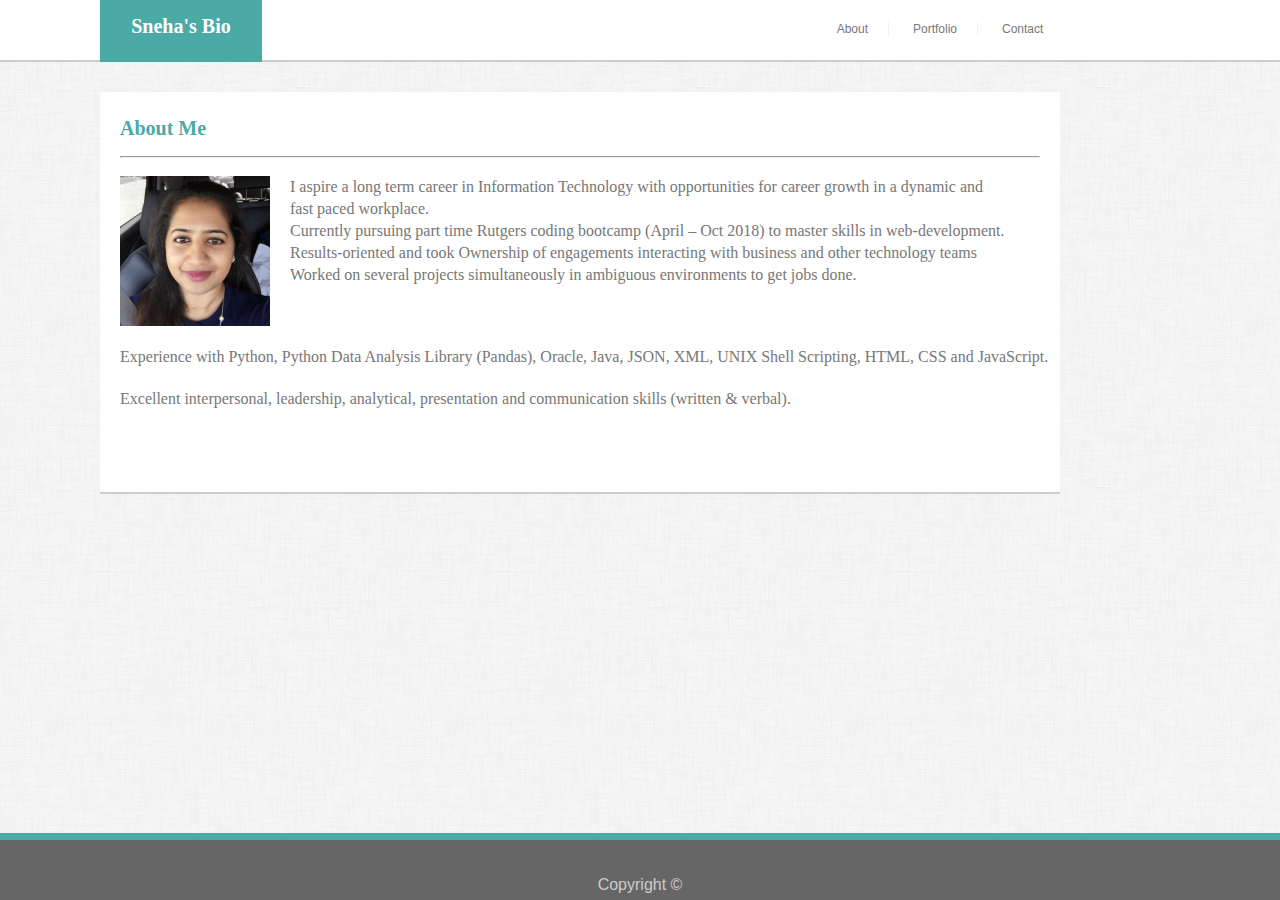
<file: index.html>
<!DOCTYPE = html>
<html lang="en-us">
	<head>
		<meta charset="UTF-8">
		<title>Portfolio</title>
		<link rel="stylesheet" type="text/css" href="assets/css/reset.css">
		<link rel="stylesheet" type="text/css" href="assets/css/style.css">
	</head>
	<body>
	
	
		<header>
			<h1>Sneha's Bio </h1>
			<nav>
				<a href="index.html">About</a>
				<a href="portfolio.html">Portfolio</a>
				<a href="contact.html">Contact</a>
			</nav>
		</header>
		<section class="container index">
			<br>
					<h2>About Me</h2>
					<hr>
					<div class="left-section">
					<img src="assets/images/sneha.jpeg" alt="Sneha" id="self"/>
					</div>
					<div class="right-section">
						<p>I aspire a long term career in Information Technology with opportunities for career growth in a dynamic and fast paced workplace.</p>
						<p>Currently pursuing part time Rutgers coding bootcamp (April – Oct 2018) to master skills in web-development.</p>
						<p>Results-oriented and took Ownership of engagements interacting with business and other technology teams</p><p>Worked on several projects simultaneously in ambiguous environments to get jobs done.</p>
					</div>
					<div class="bottom-section">
							<p>Experience with Python, Python Data Analysis Library (Pandas), Oracle, Java, JSON, XML, UNIX Shell Scripting,
									HTML, CSS and JavaScript.</p>
					</div>
					<div class="bottom-section">
							<p>Excellent interpersonal, leadership, analytical, presentation and communication skills (written &amp; verbal).
							</p>
					</div>
				</section>
				<footer>Copyright &copy; </footer>
	</body>

</html>
</file>
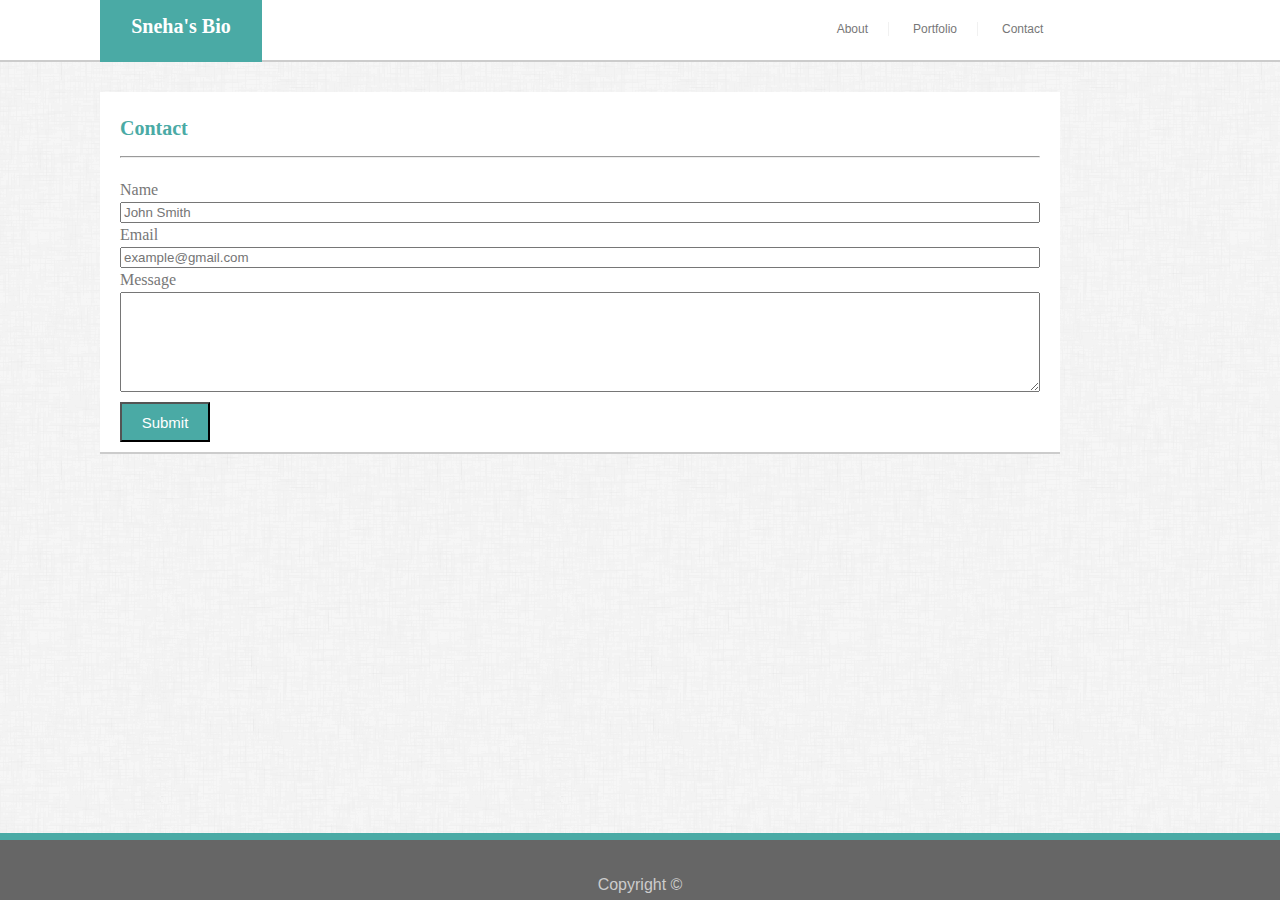
<file: contact.html>
<!DOCTYPE = html>
<html lang="en-us">
	<head>
		<meta charset="UTF-8">
		<title>Portfolio</title>
		<link rel="stylesheet" type="text/css" href="assets/css/reset.css">
		<link rel="stylesheet" type="text/css" href="assets/css/style.css">
	</head>
	<body>
		<header>
			<h1>Sneha's Bio </h1>
			<nav>
				<a href="index.html">About</a>
				<a href="portfolio.html">Portfolio</a>
				<a href="contact.html">Contact</a>
			</nav>
        </header>
        <section class="ccontainer">
				<br>
				<h2>Contact</h2>
				<hr>
				<form class="contact">
					<label>Name</label><br>
					<input type="text" placeholder="John Smith" class="input-width"><br>
					<label>Email</label><br>
					<input type="text" placeholder="example@gmail.com" class="input-width"><br>
					<label>Message</label><br>
					<textarea class="textSpec"></textarea> <br>
					<button>Submit</button>
				</form>		
		</section>
        <footer>Copyright &copy; </footer>
    </body>
</html>
</file>
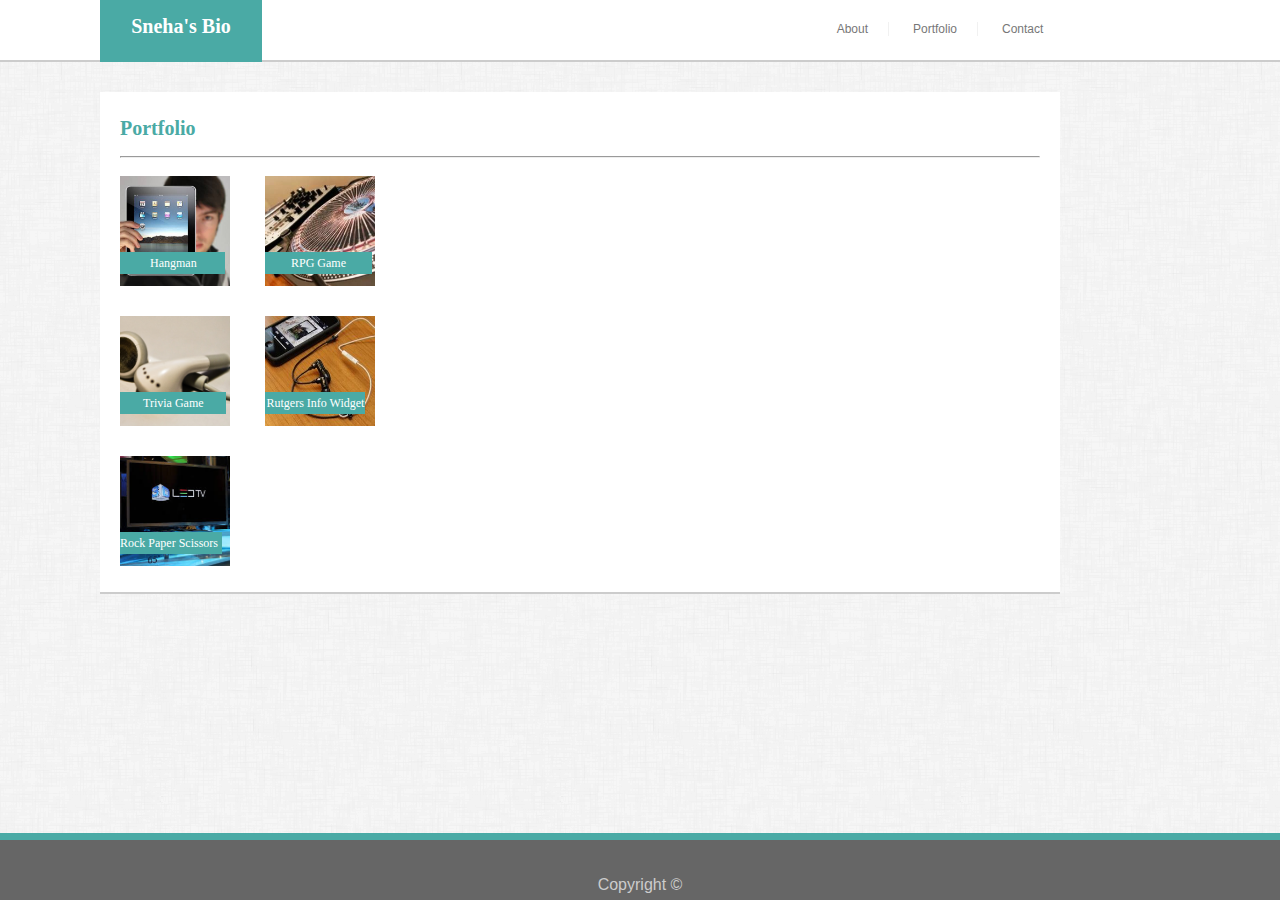
<file: portfolio.html>
<!DOCTYPE = html>
<html lang="en-us">
	<head>
		<meta charset="UTF-8">
		<title>Portfolio</title>
		<link rel="stylesheet" type="text/css" href="assets/css/reset.css">
		<link rel="stylesheet" type="text/css" href="assets/css/style.css">
	</head>
	<body>
	
	
		<header>
			<h1>Sneha's Bio </h1>
			<nav>
				<a href="index.html">About</a>
				<a href="portfolio.html">Portfolio</a>
				<a href="contact.html">Contact</a>
			</nav>
        </header>
		<section class="pcontainer portfolio">
		<br>
			<h2>Portfolio</h2>
			<hr>
		<div class="list">
			<div >
					<img class="port-img" src="assets/images/Hangman400.jpg" alt="Hangman" />
					<div class="text-block port1">Hangman</div>
			</div>
			<div >
					<img class="port-img full" src="assets/images/RPG_Game400.jpeg" alt="RPG_Game" />
					<div class="text-block port2">RPG Game</div>
			</div>
			
			<div >
					<img class="port-img" src="assets/images/Trivia_Game500.jpg" alt="Trivia Game" />
					<div class="text-block port3">Trivia Game</div>
			</div>
			<div >
					<img class="port-img full" src="assets/images/Rutgers_Info_Widget236.jpg" alt="Rutgers Info Widget" />
					<div class="text-block port4">Rutgers Info Widget</div>
			</div>
		
			<div >
					<img class="port-img" src="assets/images/Rock_Paper_Scissors600.jpeg" alt="Rock Paper Scissors" />
					<div class="text-block port5">Rock Paper Scissors</div>
			</div>
					
		</div>
		</section>
        <footer>Copyright &copy; </footer>
    </body>
</html>
</file>
<file: assets/css/style.css>
body {
	font-family: 'Arial', 'Helvetica Neue', Helvetica, sans-serif;
	color: #777777;
	background-image: url("../images/dust_scratches.png");
  }
  
  header {
	font-family: 'Georgia', Times, Times New Roman, serif;
	background-color: #ffffff;
	border-bottom: 2px solid #cccccc;
	text-align: center;
	width: 100%;
	height: 60px;
}
h1{
	
	font-family: 'Georgia', Times, Times New Roman, serif;
	color: #ffffff;
	background: #4aaaa5;
	float: left;	
	width:150px;
	padding: 6px;
	margin-top:0px;
	margin-left: 100px;
	height: 50px;
	font-size: 20px;
	font-weight: bold;
	line-height: 40px;
	
}

nav{
	margin-left:600px;
	padding:20px;

}

a{
	text-align: right;
	font-family: 'Arial', 'Helvetica Neue', Helvetica, sans-serif;
	color: #777777;
	text-decoration: none;
	padding-left: 20px;
	padding-right: 20px;
	border-right: 1px solid #f1f1f1;
	font-size: 12px;
}

a:last-child {
    border-right: none;
}

.container {
	
	font-family: 'Georgia', Times, Times New Roman, serif;
	background-color: #ffffff;
	border-bottom: 2px solid #cccccc;
	
	width: 960px ;
	
	margin-top: 30px;
	margin-left: 100px;
	margin-right: 100px;
	
	
}

.ccontainer {
	
	font-family: 'Georgia', Times, Times New Roman, serif;
	background-color: #ffffff;
	border-bottom: 2px solid #cccccc;
	
	width: 960px ;
	
	margin-top: 30px;
	margin-left: 100px;
	margin-right: 100px;
	
	
}

.pcontainer {
	
	font-family: 'Georgia', Times, Times New Roman, serif;
	background-color: #ffffff;
	border-bottom: 2px solid #cccccc;
	
	width: 960px ;
	
	margin-top: 30px;
	margin-left: 100px;
	margin-right: 100px;
	
	
}

.index{
	height: 400px;
}


.portfolio{
	height: 500px;
	position: relative;
}

h2{
	
	color: #4aaaa5;
	font-family: 'Georgia', Times, Times New Roman, serif;
	font-weight: bold;
	padding: 10px;
	text-align: left;
	font-size: 20px;
	margin-left: 10px;
}

hr{
	margin-left: 20px;
	margin-right: 20px;
}

img{
	margin-top: 10px;
	margin-left: 20px;
	height: 150px;
	width: 150px;
	float: left;
}

.port-img{
	margin-top: 10px;
	margin-left: 20px;
	margin-right: 15px;
	margin-bottom: 20px;
	height: 110px;
	width: 110px;
	float: left;
}

.port-img.full{
	
	margin-right:600px;
	
}

.left-section{
	float: left;
	
}

.right-section{
	margin-top: 10px;
	margin-left: 20px;
	float: left;
	line-height: 22px;
	width: 75%;
	height: 150px;
}

.bottom-section{
	margin-top: 20px;
	margin-left: 20px;
	float: left;
	line-height: 22px;
	width: 100%;
	
}

footer {

	position: fixed;
   	left: 0;
   	bottom: 0;
   	width: 100%;
  	text-align:center;
	background-color: #666666;
	font-family: 'Arial', 'Helvetica Neue', Helvetica, sans-serif;
	border-top: 7px solid #4aaaa5;
	color: #cccccc;
	height: 60px;
	line-height: 90px;
} 

.contact {
	
	background-color:#ffffff;
	padding: 10px;
	margin-left: 10px;
	margin-top: 10px;
	line-height: 1.5;
	
}

button {
	background-color: #4aaaa5;
	color: #ffffff;
	width: 90px;
	height: 40px;
	margin-top: 10px;
	font-size: 15px;
}

.input-width{
	width: 920px;
}

.textSpec{
	width:920px;
	height:100px;
}

.list {
	display: inline;
} 
.portfolio-icon{
	width: 280px;
	height: 40px;
	text-align: center;
	background-color: #4aaaa5;
	color: #ffffff;
	font-family: 'Georgia', Times, Times New Roman, serif;
	font-size: 1.5rem;
	padding-top: 20px;
	position: relative;
	bottom: 75px;
}

.text-block {
	position: absolute;
    background-color: #4aaaa5;
	color: #ffffff;
	font-family: 'Georgia', Times, Times New Roman, serif;
	padding-top: 5px;
    font-size: 12px;
	padding-bottom: 5px;

}

.port1
{
	padding-left: 30px;
	padding-right: 28px;
	top: 160px;
    left: 20px;
}

.port2
{
	
	padding-left: 26px;
	padding-right: 26px;
	top: 160px;
	left: 165px;
	
}
.port3
{
	
	padding-left: 23px;
	padding-right: 22px;
	top: 300px;
	left: 20px;
	
}

.port4
{
	
	padding-left: 1.5px;
	padding-right: 1px;
	top: 300px;
	left: 165px;
	
}

.port5
{
	margin-left: 0px;
	padding-right: 4px;
	top: 440px;
	left: 20px;
	
}
@media screen and (max-width: 980px){
	h1{
		margin-left: 30px;
}

.container {
	
	margin-left: 30px;
	margin-right: 350px;
	width: 850px ;
	
	
}

nav{
	margin-left:500px;
	padding:20px;

}
.ccontainer {
	background: white;
	width: 750px ;
	
	margin-top: 30px;
	margin-left: 30px;
	margin-right: 100px;
		
	}
	

.input-width{
	width: 700px;
}

.textSpec{
	width:700px;
	height:100px;
}

.pcontainer {
	margin-left: 30px;
}

}

@media screen and (max-width: 768px){
	h1{
		margin-left: 10px;
}

.container {
	
	margin-left: 10px;
	
	width: 720px ;
	height: 500px;
	
	
}

nav{
	margin-left:400px;
	padding:20px;

}

.right-section{
	width: 65%;
	height: 200px;
}
.ccontainer {
	background: white;
	width: 650px ;
	
	margin-top: 30px;
	margin-left: 10px;
	margin-right: 100px;
		
	}
	

.input-width{
	width: 550px;
}

.textSpec{
	width:550px;
	height:100px;
}
.pcontainer {
	margin-left: 10px;
}
}


@media screen and (max-width: 640px){
	
	header {
		position: static;
		background: #4aaaa5; 
		flex-wrap: inline;
		height: 80px;
	}
	header h1 {
		font-family: 'Georgia', Times, Times New Roman, serif;
		color: #ffffff;
		background: #4aaaa5;
		width: 100%;		
		height: 80px;
		font-size: 30px;
		font-weight: bold; 
		line-height: 70px;
		text-align:center;
		margin-top: 0px;
		margin-left: 0px;
		
	}
	header nav {
		clear: both;
		width: 100%;
		float: left;
		margin-left: 0px;
		background: #ffffff;
		padding: 30px 0px 30px 0px;
	}
	header nav a {
		padding: 0px 20px 0px 20px;
		font-size: 18px;
	}
	header nav a:last-child {
		padding-right: 10px;
	}
	.container {
	height:1200px;	
	width: 550px;	
	margin-top: 110px;
	margin-left: 20px;
	margin-right: 20px;		
	}
	.right-section{
		width:90%;
		height: 280px;
}


img{
	margin-top: 10px;
	margin-left: 20px;
	height: auto;
	width: 510px;
	float: left;
	
}

h2{
	font-size: 25px;
}

p{
	line-height:2;
}

.ccontainer {
	height:450px;	
	width: 550px;	
	margin-top: 110px;
	margin-left: 20px;
	margin-right: 20px;		
	}
	
.contact {
	
	background-color:#ffffff;
	padding: 10px;
	margin-left: 10px;
	margin-top: 10px;
	line-height: 1.5;
	
}

.input-width{
	width: 500px;
}

.textSpec{
	width:500px;
	height:100px;
}

.pcontainer {
	height:2100px;	
	width: 400px;	
	margin-top: 110px;
	margin-left: 20px;
	margin-right: 20px;		
	}
	
	.port-img{
	height: 360px;
	width: 360px;
	
}

.text-block {
	position: absolute;
    background-color: #4aaaa5;
	color: #ffffff;
	font-family: 'Georgia', Times, Times New Roman, serif;
	padding-top: 15px;
    font-size: 25px;
	padding-bottom: 15px;

}

.port1
{
	padding-left: 130px;
	padding-right: 120px;
	top: 350px;
    left: 20px;
}

.port2
{
	
	padding-left: 120px;
	padding-right: 118px;
	top: 750px;
	left: 20px;
	
}
.port3
{
	
	padding-left: 115px;
	padding-right: 110px;
	top: 1140px;
	left: 20px;
	
}

.port4
{
	
	padding-left: 70px;
	padding-right: 66px;
	top: 1530px;
	left: 20px;
	
}

.port5
{
	padding-left: 70px;
	padding-right: 70px;
	top: 1920px;
	left: 20px;
	
}

}
</file>
